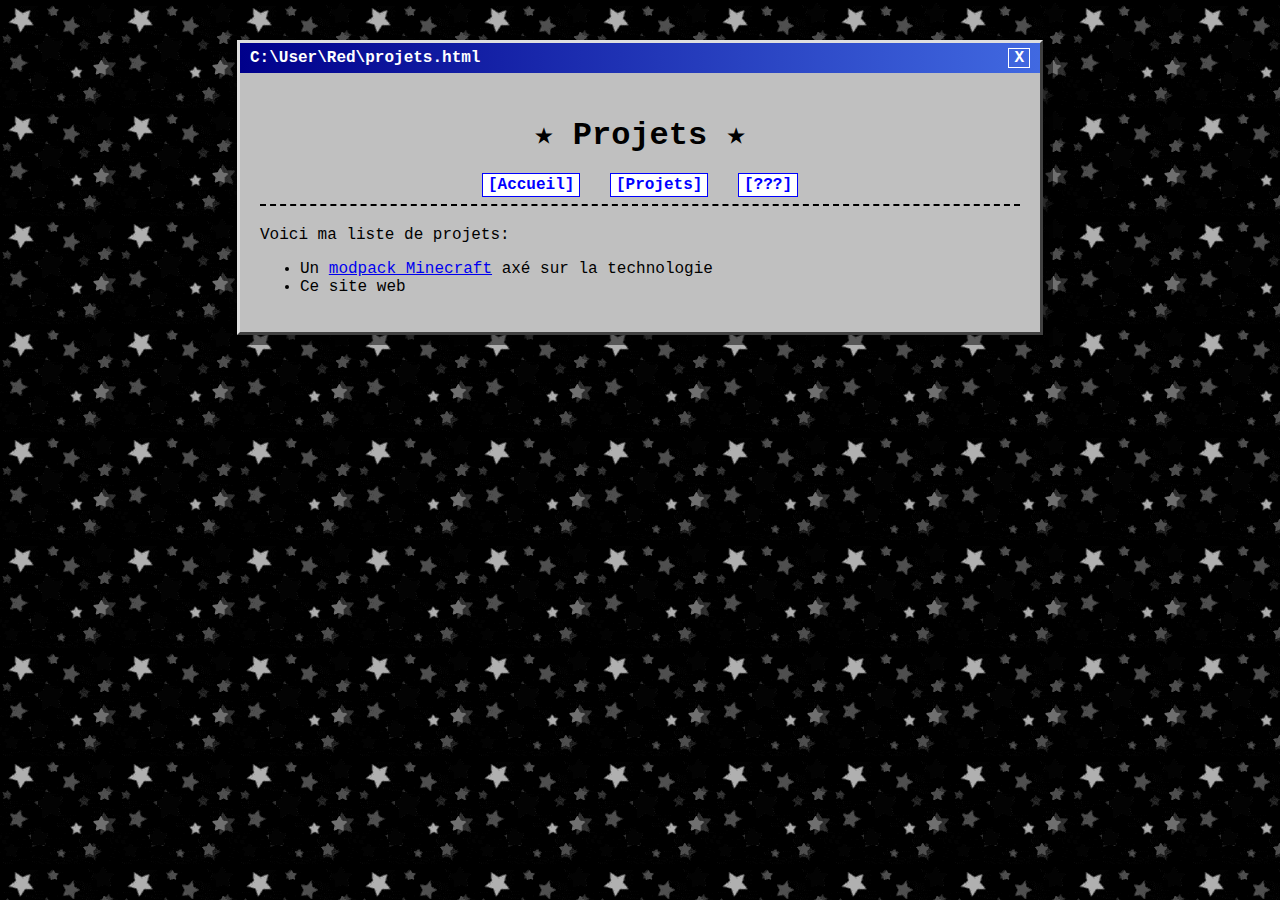
<file: projets.html>
<!DOCTYPE html>
<html lang="fr">
<head>
    <meta charset="UTF-8">
    <meta name="viewport" content="width=device-width, initial-scale=1.0">
    <link rel="icon" type="image/x-icon" href="images/reddice.ico">
    <title>sitedered.fr</title>
    <style>
        body {
            background-color: #000; 
            background-image: url('images/starsbackground.gif');
            background-repeat: repeat;
            background-attachment: fixed;
            font-family: "Courier New", Courier, monospace;
            margin: 0;
            padding: 0;
            color: #00ff00; /* Texte vert fluo style terminal/matrix */
            cursor: crosshair; /* Curseur rétro */
        }

        /* Style fenêtre rétro style Windows 95/98 */
        .window {
            background-color: #c0c0c0; /* Gris classique */
            max-width: 800px;
            margin: 40px auto;
            border: 3px solid #dfdfdf;
            border-right-color: #404040;
            border-bottom-color: #404040;
            box-shadow: 10px 10px 0px rgba(0,0,0,0.5);
            color: black; /* Le texte à l'intérieur reste lisible */
        }

        .title-bar {
            background: linear-gradient(90deg, darkblue, royalblue);
            color: white;
            padding: 5px 10px;
            font-weight: bold;
            display: flex;
            justify-content: space-between;
            align-items: center;
        }

        .window-body {
            padding: 20px;
        }

        header { 
            border-bottom: 2px dashed #000; 
            padding-bottom: 10px; 
            margin-bottom: 20px;
            text-align: center;
        }

        nav a { 
            margin: 0 10px; 
            color: blue; 
            text-decoration: none; 
            font-weight: bold; 
            border: 1px solid blue;
            padding: 2px 5px;
            background: white;
        }
        
        nav a:hover { 
            background-color: blue; 
            color: white; 
            cursor: help;
        }
    </style>
</head>
<body>
    <div class="window">
        <div class="title-bar">
            <span>C:\User\Red\projets.html</span>
            <span style="border:1px solid white; padding:0 5px; cursor:pointer;">X</span>
        </div>

                <div class="window-body">
            <header>
                <h1>★ Projets ★</h1>
                <nav>
                    <a href="index.html">[Accueil]</a>
                    <a href="projets.html">[Projets]</a>
                    <a href="#">[???]</a>
                </nav>
            </header>

            <main>
                <p>Voici ma liste de projets:</p>
                <ul>
                    <li>Un <a href="https://github.com/ThatRedDice/YetAnotherTech">modpack Minecraft</a> axé sur la technologie</li>
                    <li>Ce site web</li>
                </ul>
            </main>
        </div>
    </div>
</body>
</html>
</file>
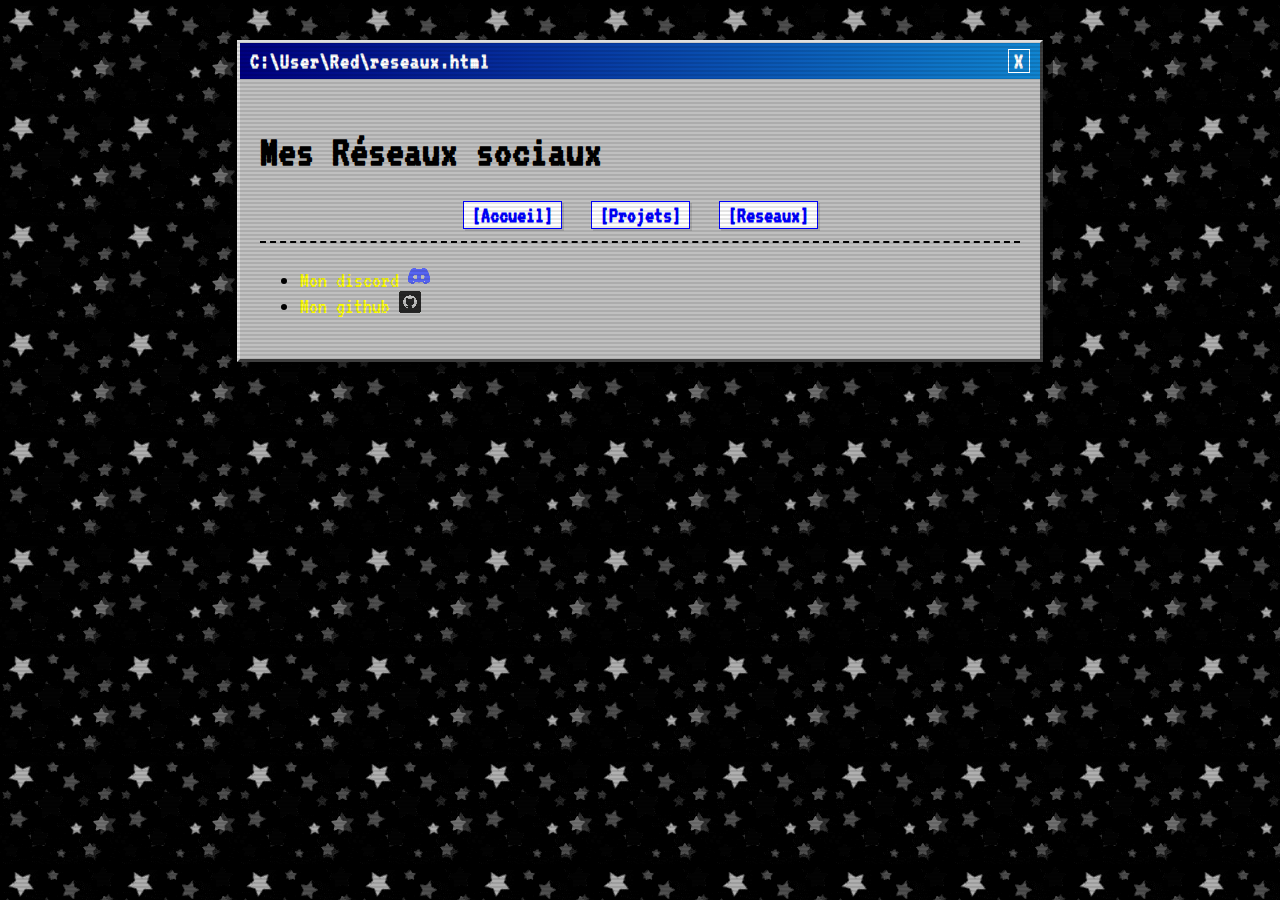
<file: reseaux.html>
<!DOCTYPE html>
<html lang="fr">
<head>
    <meta charset="UTF-8">
    <meta name="viewport" content="width=device-width, initial-scale=1.0">
    <link rel="icon" type="image/x-icon" href="images/reddice.ico">
    <title>sitedered.fr</title>
    <link rel="stylesheet" href="style.css">
</head>
<body>
    <div class="window">
        <div class="title-bar">
            <span>C:\User\Red\reseaux.html</span>
            <span style="border:1px solid white; padding:0 5px; cursor:pointer;">X</span>
        </div>

                <div class="window-body">
            <header>
                <h1>Mes Réseaux sociaux</h1>
                <nav>
                    <a href="index.html">[Accueil]</a>
                    <a href="projets.html">[Projets]</a>
                    <a href="reseaux.html">[Reseaux]</a>
                </nav>
            </header>

            <main>
                <ul>
                    <li><a href="https://discord.com/users/957022279848558683">Mon discord</a> <img src="images/discord.webp" height="3%" width="3%"></li>
                    <li><a href="https://github.com/The-RedDice">Mon github</a> <img src="images/github.webp" height="3%" width="3%"></li>
                </ul>
            </main>
        </div>
    </div>

<script>
document.querySelectorAll('a').forEach(link => {
    link.addEventListener('click', function(e) {
        document.body.classList.add('loading');
        e.preventDefault();
        setTimeout(() => { window.location = this.href; }, 500); 
    });
});
</script>

</body>
</html>
</file>
<file: style.css>
/* 1. IMPORTS & FONTS */
@import url('https://fonts.googleapis.com/css2?family=VT323&display=swap');


/* 2. BASE */
body {
    background-color: #000; 
    background-image: url('images/starsbackground.gif');
    background-repeat: repeat;
    background-attachment: fixed;
    
    font-family: 'VT323', monospace;
    font-size: 1.4rem;
    color: #00ff00;
    
    margin: 0;
    padding: 0;
    cursor: crosshair;
}

img {
    image-rendering: pixelated;
    image-rendering: -moz-crisp-edges;
    image-rendering: crisp-edges;
}

a {
    color: #ffff00;
    text-decoration: none;
}
a:hover {
    background-color: #0000ff;
    color: #fff;
    cursor: help;
}


/* 3. LAYOUT */
.window {
    background-color: #c0c0c0;
    max-width: 800px;
    margin: 40px auto;         
    
    border-top: 3px solid #dfdfdf;
    border-left: 3px solid #dfdfdf;
    border-right: 3px solid #404040;
    border-bottom: 3px solid #404040;
    
    box-shadow: 10px 10px 0px rgba(0,0,0,0.5);
    color: black;
}

.title-bar {
    background: linear-gradient(90deg, #000080, #1084d0);
    color: white;
    padding: 6px 10px;
    font-weight: bold;
    display: flex;
    justify-content: space-between;
    align-items: center;
    letter-spacing: 1px;
}

.window-body {
    padding: 20px;
}


/* 4. NAVIGATION */
nav {
    text-align: center;
    border-bottom: 2px dashed #000;
    padding-bottom: 15px;
    margin-bottom: 20px;
}

nav a {
    margin: 0 10px;
    color: blue;
    font-weight: bold;
    border: 1px solid blue;
    padding: 2px 8px;
    background: white;
    box-shadow: 2px 2px 0px #aaa;
}

nav a:hover {
    background-color: blue;
    color: white;
    box-shadow: 1px 1px 0px #000;
    transform: translate(1px, 1px);
}


/* 5. COMPOSANTS & SECRETS */
.retro-button {
    background: #c0c0c0;
    border-top: 2px solid #fff;
    border-left: 2px solid #fff;
    border-right: 2px solid #000;
    border-bottom: 2px solid #000;
    padding: 5px 15px;
    cursor: pointer;
    font-family: inherit;
    font-size: 1.2rem;
}
.retro-button:active {
    border-top: 2px solid #000;
    border-left: 2px solid #000;
    border-right: 2px solid #fff;
    border-bottom: 2px solid #fff;
}

.secret-box {
    display: none;
    margin-top: 10px;
    background: yellow;
    border: 1px dotted red;
    padding: 10px;
    color: red;
    font-weight: bold;
    box-shadow: 5px 5px 0px rgba(0,0,0,0.2);
}

.trigger:hover + .secret-box, 
.trigger:hover .secret-box {
    display: block; 
}


/* 6. EFFETS SPÉCIAUX */
::-webkit-scrollbar {
    width: 15px;
}
::-webkit-scrollbar-track {
    background: #404040; 
}
::-webkit-scrollbar-thumb {
    background: #c0c0c0;
    border: 2px solid #fff;
    border-right-color: #404040;
    border-bottom-color: #404040;
}

body::after {
    content: " ";
    display: block;
    position: fixed;
    top: 0; left: 0; bottom: 0; right: 0;
    background: linear-gradient(rgba(18, 16, 16, 0) 50%, rgba(0, 0, 0, 0.1) 50%);
    background-size: 100% 4px;
    z-index: 9999;
    pointer-events: none;
}

body.loading, 
body.loading * {
    cursor: wait !important;
}
</file>
